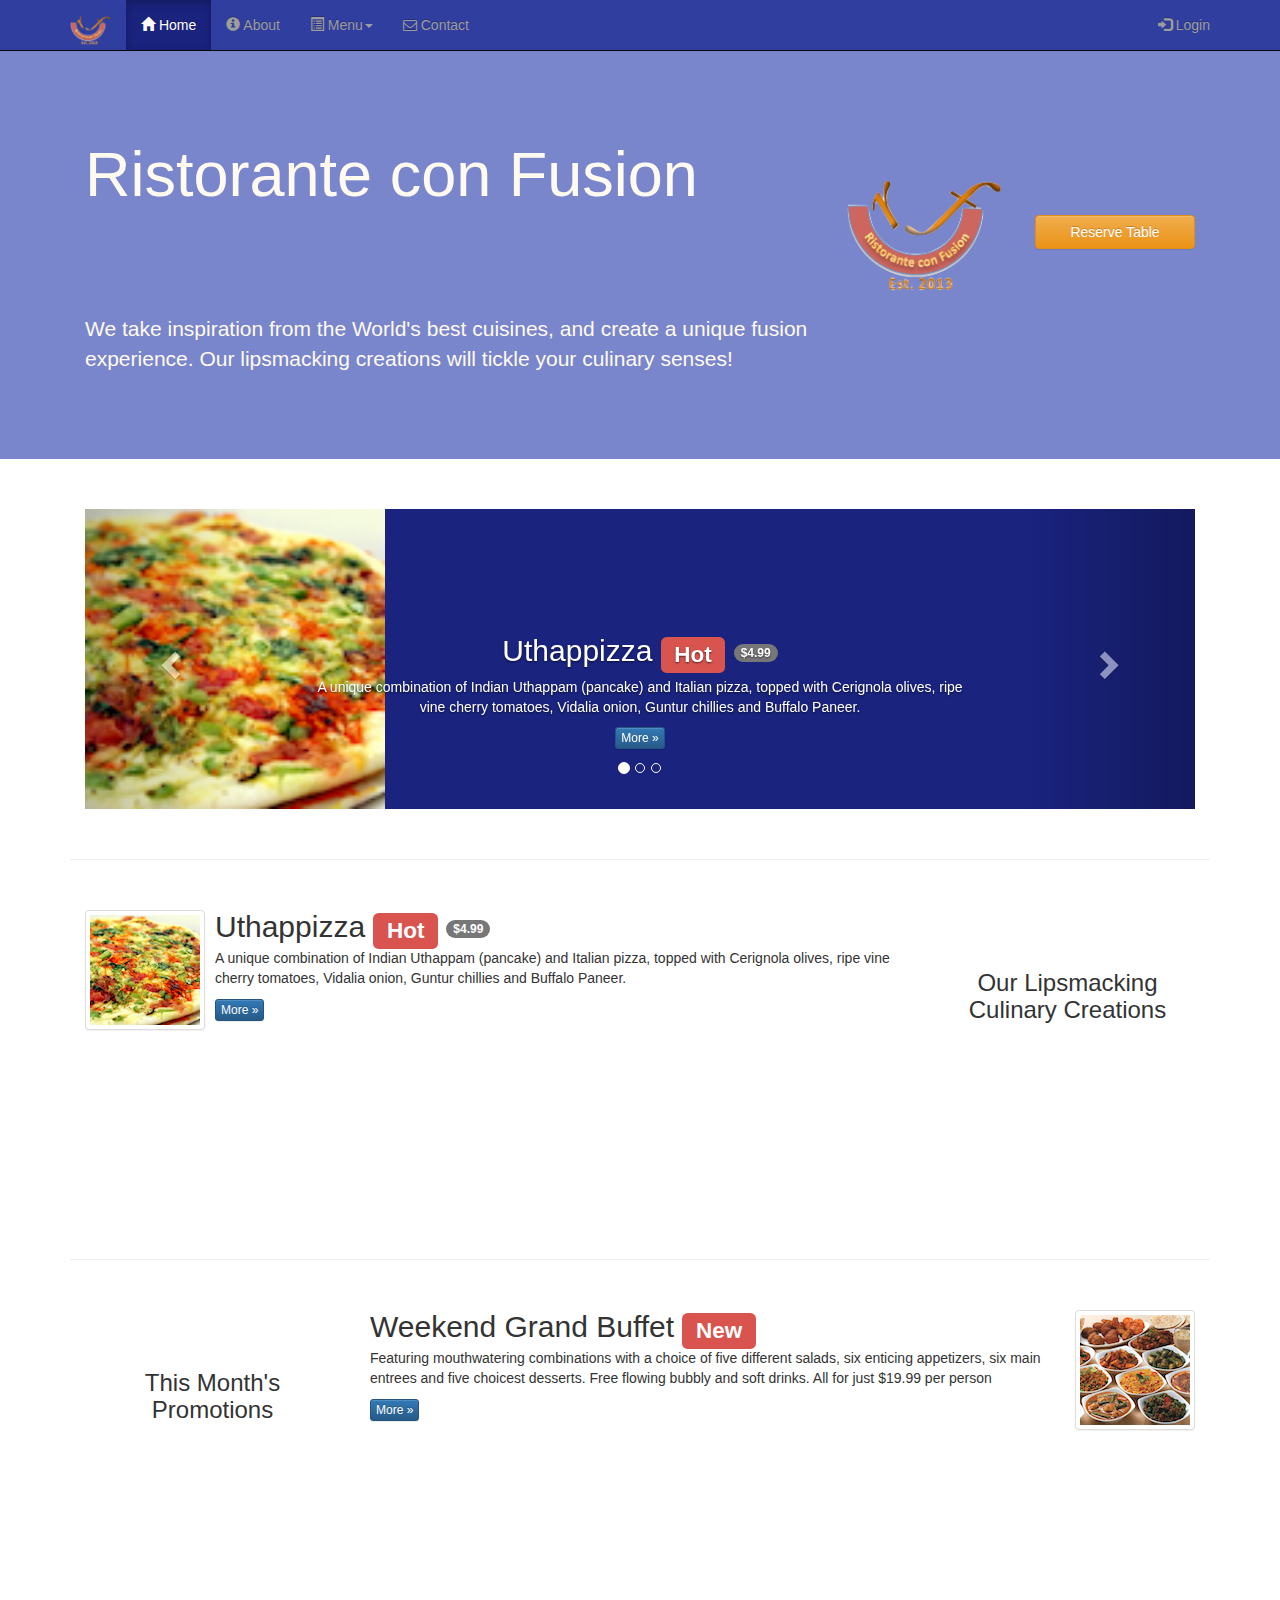
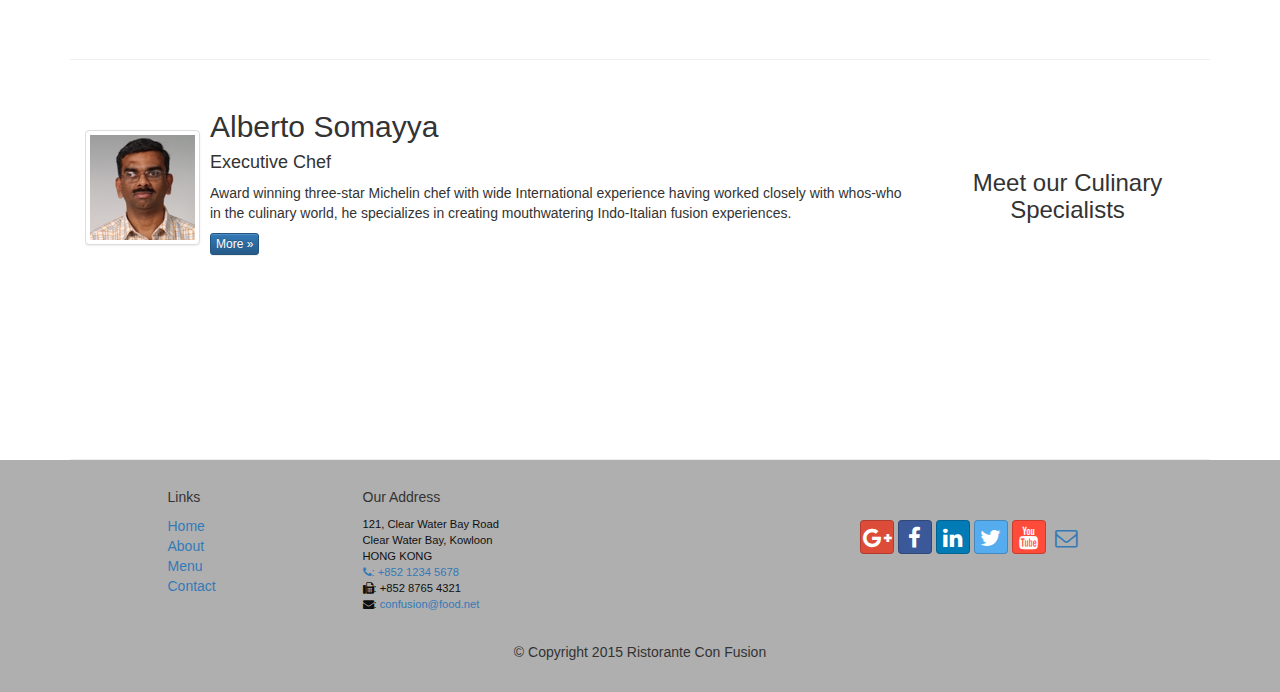
<file: index.html>
<!DOCTYPE html>
<html lang="en">
<head>
    <meta charset="utf-8">
    <meta http-equiv="X-UA-Compatible" content="IE=edge">
    <meta name="viewport" content="width=device-width, initial-scale=1">
    <!-- The above 3 meta tags come first / Content view-->
    
    <title>Ristorante Con Fusion</title>
    
    <!-- Bootstrap -->
    <link href="css/bootstrap.min.css" rel="stylesheet">
    <link href="css/bootstrap-theme.min.css" rel="stylesheet">
    <link href="css/font-awesome.min.css" rel="stylesheet">
    <link href="css/bootstrap-social.css" rel="stylesheet">
    <link href="css/mystyles.css" rel="stylesheet">
</head>

<body>
    <nav class="navbar navbar-inverse navbar-fixed-top" role="navigation">
        <div class="container">
            <div class="navbar-header">
                <button type="button" class="navbar-toggle collapsed" data-toggle="collapse" data-target="#navbar" aria-expanded="false" aria-controls="navbar">
                    <span class="sr-only">Toggle navigation</span>
                    <span class="icon-bar"></span>
                    <span class="icon-bar"></span>
                    <span class="icon-bar"></span>
                </button>
                <a class="navbar-brand" href="#"><img src="img/logo.png" height=30 width=41></a>
            </div>
            <div id="navbar" class="navbar-collapse collapse">
                <ul class="nav navbar-nav">
                    <li class="active"><a href="index.html">
                        <span class="glyphicon glyphicon-home" aria-hidden="true"></span> Home</a></li>
                    <li><a href="aboutus.html">
                        <span class="glyphicon glyphicon-info-sign" aria-hidden="true"></span> About</a></li>
                    <li class="dropdown">
                        <a href="#" class="dropdown-toggle" data-toggle="dropdown" role="button" aria-haspopup="true" aria-expanded="false"><span class="glyphicon glyphicon-list-alt" aria-hidden="true"></span> Menu<span class="caret"></span></a>
                        <ul class="dropdown-menu">
                            <li><a href="#">Appetizers</a></li>
                            <li><a href="#">Main Courses</a></li>
                            <li><a href="#">Desserts</a></li>
                            <li><a href="#">Drinks</a></li>
                            <li role="separator" class="divider"></li>
                            <li class="dropdown-header">Specials</li>
                            <li><a href="#">Lunch Buffet</a></li>
                            <li><a href="#">Weekend Brunch</a></li>
                        </ul>
                    </li>
                    <li><a href="contactus.html"><i class="fa fa-envelope-o"></i> Contact</a></li>
                </ul>
                <ul class="nav navbar-nav navbar-right">
                    <li><a data-toggle="modal" data-target="#loginModal">
                    <span class="glyphicon glyphicon-log-in"></span> Login</a>
                    </li>
                </ul>
            </div>
        </div>
    </nav>
    
    <div id="loginModal" class="modal fade" role="dialog">
        <div class="modal-dialog">
        <!-- Modal content-->
            <div class="modal-content">
                <div class="modal-header">
                    <button type="button" class="close" data-dismiss="modal">&times;</button>
                    <h4 class="modal-title">Login </h4>
                </div>
                <div class="modal-body">
                    <form class="form-inline">
                        <div class="form-group">
                            <label class="sr-only" for="email">Email address</label>
                            <input type="email" class="form-control input-sm" id="email" placeholder="Email">
                        </div>
                        <div class="form-group">
                            <label class="sr-only" for="password">Password</label>
                            <input type="password" class="form-control input-sm" id="password" placeholder="Password">
                        </div>
                        <div class="checkbox">
                            <label>
                                <input type="checkbox">Remember me
                            </label>
                        </div>
                        <button type="submit" class="btn btn-info btn-sm">Sign in</button>
                        <button type="button" class="btn btn-default btn-sm" data-dismiss="modal">Cancel</button>
                    </form>
                </div>
            </div>
        </div>
    </div>

    <div id="reserveModal" class="modal fade" tabindex="-1" role="dialog">
        <div class="modal-dialog" role="document">
            <div class="modal-content">
                <div class="modal-header">
                <button type="button" class="close" data-dismiss="modal" aria-label="Close"><span aria-hidden="true">&times;</span></button>
                <h4 class="modal-title">Reserve Table</h4>
                </div>
                
                <div class="modal-body">
                    <form class="form-horizontal" role="form">
                        <div class="form-group">
                            <label for="number" class="col-sm-2 control-label">Number of Guests</label>
                            <div class="col-sm-10">
                                <label class="radio-inline">
                                  <input type="radio" name="inlineRadioOptions" id="inlineRadio1" value="option1"> 1</label>
                                <label class="radio-inline">
                                  <input type="radio" name="inlineRadioOptions" id="inlineRadio2" value="option2"> 2</label>
                                <label class="radio-inline">
                                  <input type="radio" name="inlineRadioOptions" id="inlineRadio3" value="option3"> 3</label>
                                <label class="radio-inline">
                                  <input type="radio" name="inlineRadioOptions" id="inlineRadio3" value="option3"> 4</label>
                                <label class="radio-inline">
                                  <input type="radio" name="inlineRadioOptions" id="inlineRadio3" value="option3"> 5</label>
                                <label class="radio-inline">
                                  <input type="radio" name="inlineRadioOptions" id="inlineRadio3" value="option3"> 6</label>         
                            </div>
                        </div>

                        <div class="form-group">
                            <label for="section" class="col-sm-2 control-label">Section</label>
                            <div class="btn-group col-sm-10" data-toggle="buttons">
                              <label class="btn btn-success active">
                                <input type="radio" name="options" id="option1" autocomplete="off" checked> Non-Smoking
                              </label>
                              <label class="btn btn-danger">
                                <input type="radio" name="options" id="option2" autocomplete="off"> Smoking 
                              </label>
                            </div>
                        </div>

                        <div class="form-group">
                            <label for="datetime" class="col-sm-2 control-label">Date and Time</label>
                            <div class="col-sm-4">
                                <label class="input-group date" data-provide="datepicker">
                                    <input type="text" class="form-control" placeholder="Date">
                                    <i class="glyphicon glyphicon-calendar form-control-feedback"></i>
                                </label>
                            </div>
                            <div class="col-sm-4">
                                <label class="input-group time" data-provide="timepicker">
                                    <input type="text" class="form-control" placeholder="Time">
                                    <i class="glyphicon glyphicon-time form-control-feedback"></i>
                                </label>
                            </div>
                        </div>
                        <div class="col-sm-2"></div>
                        <button type="submit" class="btn btn-primary ">Reserve</button>
                        <button type="button" class="btn btn-default " data-dismiss="modal">Cancel</button>    
                    </form>
                    <br>
                    <div class="form-group">
                        <div class="alert alert-warning alert-dismissible" role="alert">
                            <button type="button" class="close" data-dismiss="alert aria-label="Close"><span aria-hidden="true">&times;</span></button>
                            <strong>Warning:</strong> Please <b><a href="#phone">call</a></b> us to reserve for more than six guests. 
                        </div>
                    </div>
                </div>
            </div><!-- /.modal-content -->
        </div><!-- /.modal-dialog -->
    </div><!-- /.modal -->

    <header class="jumbotron">

        <!-- Main component for a primary marketing message or call to action -->
        <div class="container">
            <div class="row row-header">
                <div class="col-xs-12 col-sm-8">
                    <h1>Ristorante con Fusion</h1>
                    <p style="padding:40px;"></p>
                    <p>We take inspiration from the World's best cuisines, and create a unique fusion experience. Our lipsmacking creations will tickle your culinary senses!</p>
                </div>
                <div class="col-xs-12 col-sm-2">
                    <p style="padding:20px;"></p>
                    <img src="img/logo.png" class="img-responsive">
                </div>
                <div class="col-xs-12 col-sm-2">
                    <p style="padding:40px;"></p>
<!-- trigger for reserve modal -->
                    <a data-toggle="modal" data-target="#reserveModal" class="btn btn-warning btn-block">Reserve Table</a>
                </div>
            </div>
        </div>
    </header>

    <div class="container">
        
        <div class="row row-content">
            <div class="col-xs-12">
                <div id="mycarousel" class="carousel slide" data-ride="carousel">
                    <!-- Indicators -->
                    <ol class="carousel-indicators">
                        <li data-target="#mycarousel" data-slide-to="0" class="active"></li>
                        <li data-target="#mycarousel" data-slide-to="1"></li>
                        <li data-target="#mycarousel" data-slide-to="2"></li>
                    </ol>


                    <!-- Wrapper for slides -->
                    <div class="carousel-inner" role="listbox">
                        <div class="item active">
                            <img class="img-responsive"
                             src="img/uthappizza.png" alt="Uthappizza">
                            <div class="carousel-caption">
                                <h2>Uthappizza  <span class="label label-danger">Hot</span> <span class="badge">$4.99</span></h2>
                                <p>A unique combination of Indian Uthappam (pancake) and Italian pizza, topped with Cerignola olives, ripe vine cherry tomatoes, Vidalia onion, Guntur chillies and Buffalo Paneer.</p>
                                <p><a class="btn btn-primary btn-xs" href="#">More &raquo;</a></p>
                            </div>
                        </div>

                        <div class="item">
                            <img class="img-responsive" 
                            src="img/buffet.png" alt="Weekend Grand Buffet">
                            <div class="carousel-caption">
                                <h2>Weekend Grand Buffet <span class="label label-danger label-xs">New</span></h2>
                                <p>Featuring mouthwatering combinations with a choice of five different salads, six enticing appetizers, six main entrees and five choicest desserts. Free flowing bubbly and soft drinks. All for just $19.99 per person </p>
                                <p><a class="btn btn-primary btn-xs" href="#">More &raquo;</a></p>
                            </div>
                        </div>
                        <div class="item">
                            <img class="img-responsive" 
                            src="img/alberto.png" alt="Alberto Somayya">
                            <div class="carousel-caption">
                                <h2">Alberto Somayya</h2>
                                <h4>Executive Chef</h4>
                                <p>Award winning three-star Michelin chef with wide International experience having worked closely with whos-who in the culinary world, he specializes in creating mouthwatering Indo-Italian fusion experiences.</p>
                                <p><a class="btn btn-primary btn-xs" href="#">More &raquo;</a></p>
                            </div>
                        </div>
                    </div>
                    <!-- Controls -->
                    <a class="left carousel-control" href="#mycarousel" role="button" data-slide="prev">
                        <span class="glyphicon glyphicon-chevron-left" aria-hidden="true"></span>
                        <span class="sr-only">Previous</span>
                    </a>
                    <a class="right carousel-control" href="#mycarousel" role="button" data-slide="next">
                        <span class="glyphicon glyphicon-chevron-right" aria-hidden="true"></span>
                        <span class="sr-only">Next</span>
                    </a>
                </div>
            </div>
        </div>
     
        <div class="row row-content">
            <div class="col-xs-12 col-sm-3 col-sm-push-9">
                <p style="padding:20px;"></p>
                <h3 align=center>Our Lipsmacking Culinary Creations</h3>
            </div>
            <div class="col-xs-12 col-sm-9 col-sm-pull-3">
                <div class="media">
                    <div class="media-left media-middle">
                        <a href="#">
                        <img class="media-object img-thumbnail"
                         src="img/uthappizza.png" alt="Uthappizza">
                        </a>
                    </div>
                    <div class="media-body">
                        <h2 class="media-heading">Uthappizza <span class="label label-danger">Hot</span> <span class="badge">$4.99</span></h2>
                        <p>A unique combination of Indian Uthappam (pancake) and
                          Italian pizza, topped with Cerignola olives, ripe vine
                          cherry tomatoes, Vidalia onion, Guntur chillies and
                          Buffalo Paneer.</p>
                        <p><a class="btn btn-primary btn-xs" href="#">More &raquo;</a></p>
                    </div>
                </div>
            </div>
        </div>
        <div class="row row-content">
            <div class="col-xs-12 col-sm-3">
                <p style="padding:20px;"></p>
                <h3 align=center>This Month's Promotions</h3>
            </div>
            <div class="col-xs-12 col-sm-9">
                <div class="media">
                    <div class="media-body">
                        <h2 class="media-heading">Weekend Grand Buffet <span class="label label-danger">New</span></h2>
                        <p>Featuring mouthwatering combinations with a choice of five different salads, six enticing appetizers, six main entrees and five choicest desserts. Free flowing bubbly and soft drinks. All for just $19.99 per person </p>
                        <p><a class="btn btn-primary btn-xs" href="#">More &raquo;</a></p>
                    </div>
                    <div class="media-right media-middle">
                        <a href="#">
                        <img class="media-object img-thumbnail"
                         src="img/buffet.png" alt="Weekend Grand Buffet">
                        </a>
                    </div>
                </div>
            </div>
        </div>

        <div class="row row-content">
            <div class="col-xs-12 col-sm-3 col-sm-push-9">
                <p style="padding:20px;"></p>
                <h3 align=center>Meet our Culinary Specialists</h3>
            </div>
            <div class="col-xs-12 col-sm-9 col-sm-pull-3">
                <div class="media">
                    <div class="media-left media-middle">
                        <a href="#">
                        <img class="media-object img-thumbnail"
                         src="img/alberto.png" alt="Alberto Somayya">
                        </a>
                    </div>
                    <div class="media-body">
                        <h2 class="media-heading">Alberto Somayya</h2>
                        <h4>Executive Chef</h4>
                        <p>Award winning three-star Michelin chef with wide
                         International experience having worked closely with
                         whos-who in the culinary world, he specializes in
                          creating mouthwatering Indo-Italian fusion experiences.
                         </p>
                        <p><a class="btn btn-primary btn-xs" href="#">More &raquo;</a></p>
                    </div>
                </div>
            </div>
        </div>
    </div>

    <footer class="row-footer">
        <div class="container">
            <div class="row">             
                <div class="col-xs-5 col-xs-offset-1 col-sm-2 col-sm-offset-1">
                    <h5>Links</h5>
                    <ul class="list-unstyled">
                        <li><a href="#">Home</a></li>
                        <li><a href="#">About</a></li>
                        <li><a href="#">Menu</a></li>
                        <li><a href="#">Contact</a></li>
                    </ul>
                </div>
                <div class="col-xs-6 col-sm-5">
                    <h5>Our Address</h5>
                    <address>
	                121, Clear Water Bay Road<br>
                    Clear Water Bay, Kowloon<br>
	                HONG KONG<br>
                    <a name="phone">
	                <i class="fa fa-phone"></i>: +852 1234 5678<br>
                    </a>
                    <i class="fa fa-fax"></i>: +852 8765 4321<br>
                    <i class="fa fa-envelope"></i>: 
                        <a href="mailto:confusion@food.net">confusion@food.net</a>
		           </address>
                </div>
                <div class="col-xs-12 col-sm-4">
                    <div class="nav navbar-nav" style="padding: 40px 10px;">
                        
                        <a class="btn btn-social-icon btn-google-plus" href="http://google.com/+"><i class="fa fa-google-plus"></i></a>

                        <a class="btn btn-social-icon btn-facebook" href="http://www.facebook.com/profile.php?id="><i class="fa fa-facebook"></i></a>

                        <a class="btn btn-social-icon btn-linkedin" href="http://www.linkedin.com/in/"><i class="fa fa-linkedin"></i></a>

                        <a class="btn btn-social-icon btn-twitter" href="http://twitter.com/"><i class="fa fa-twitter"></i></a>

                        <a class="btn btn-social-icon btn-youtube" href="http://youtube.com/"><i class="fa fa-youtube"></i></a>

                        <a class="btn btn-social-icon" href="mailto:"><i class="fa fa-envelope-o"></i></a>
                    </div>
                </div>
                <div class="col-xs-12">
                    <p style="padding:10px;"></p>
                    <p align=center>© Copyright 2015 Ristorante Con Fusion</p>
                </div>
            </div>
        </div>
    </footer>
    <!-- jQuery -->
    <script src="https://ajax.googleapis.com/ajax/libs/jquery/1.11.3/jquery.min.js"></script>
    <!-- Include all compiled plugins -->
    <script src="js/bootstrap.min.js"></script>
    <!-- <script>
        $(document).ready(function(){
        $('[data-toggle="tooltip"]').tooltip();
        });
    </script> -->
</body>

</html>
</file>
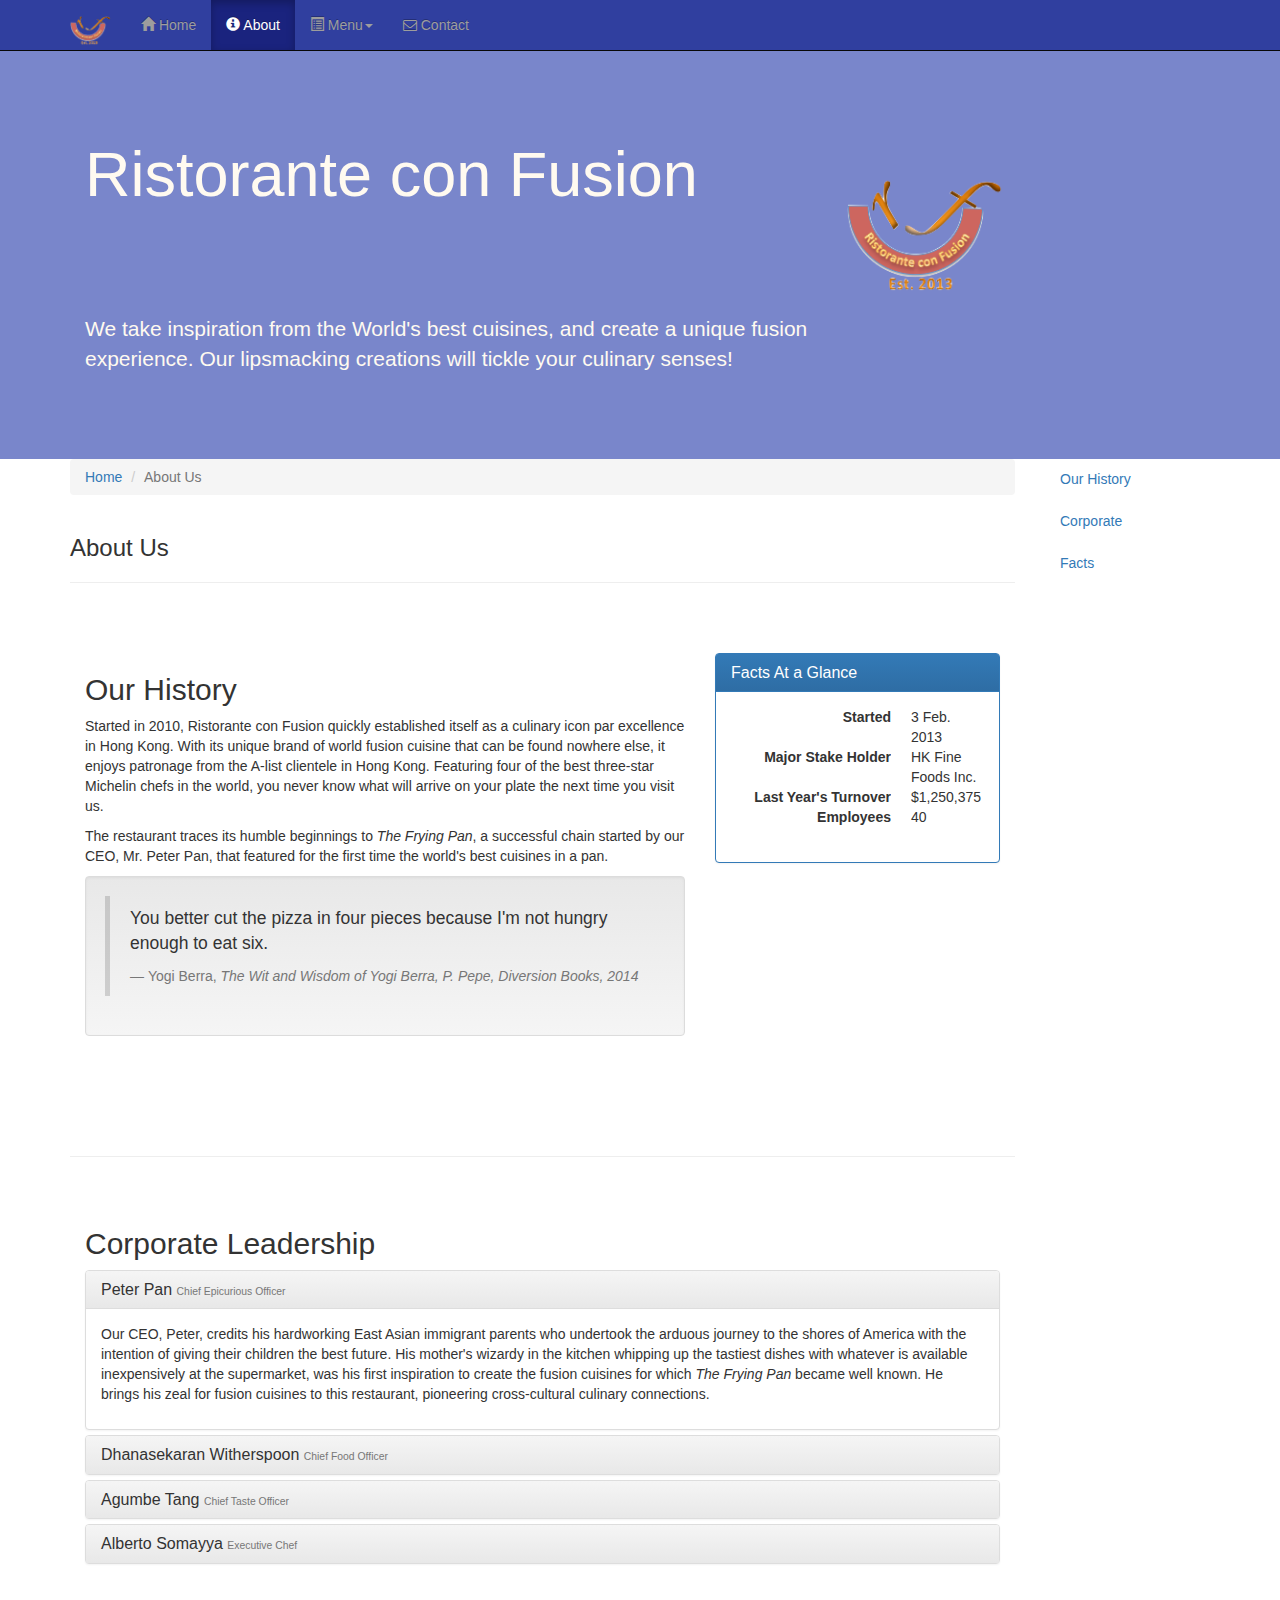
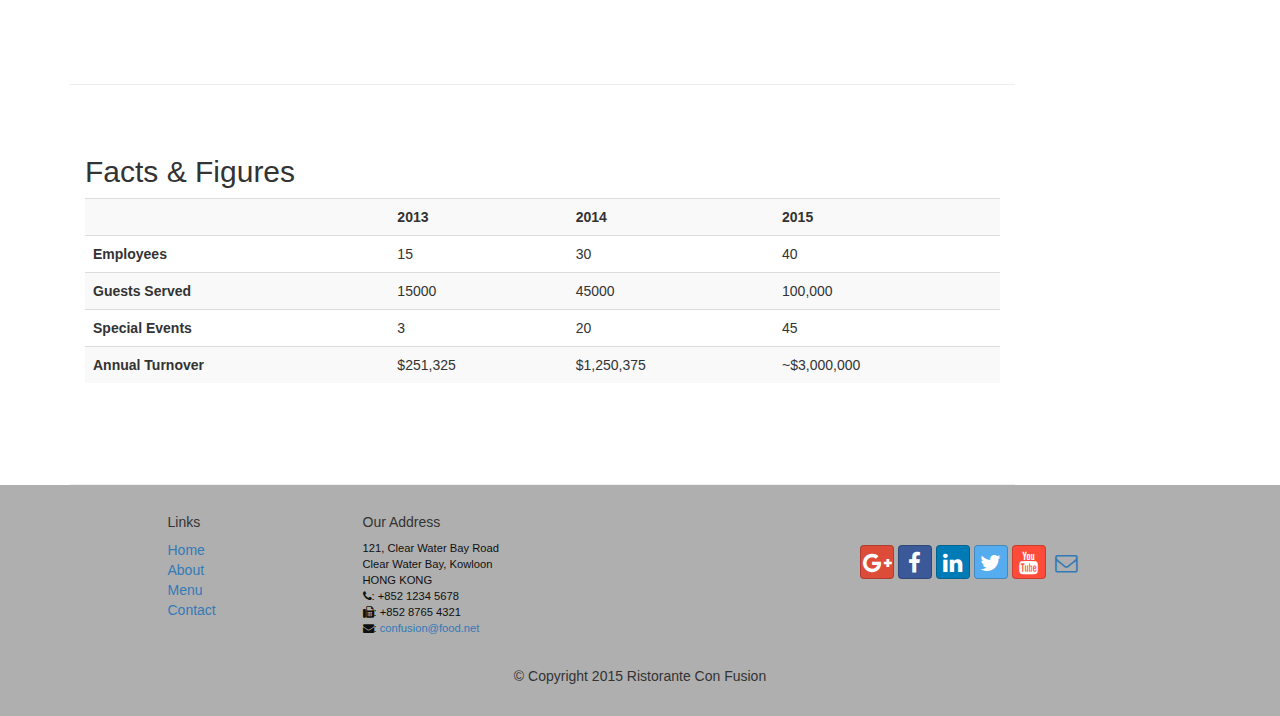
<file: aboutus.html>
<!DOCTYPE html>
<html lang="en">

<head>
    <meta charset="utf-8">
    <meta http-equiv="X-UA-Compatible" content="IE=edge">
    <meta name="viewport" content="width=device-width, initial-scale=1">
    <!-- The above 3 meta tags *must* come first in the head; any other head 
         content must come *after* these tags -->
    <title>Ristorante Con Fusion: About Us</title>

        <!-- Bootstrap -->
    <link href="css/bootstrap.min.css" rel="stylesheet">
    <link href="css/bootstrap-theme.min.css" rel="stylesheet">
    <link href="css/font-awesome.min.css" rel="stylesheet">
    <link href="css/bootstrap-social.css" rel="stylesheet">
    <link href="css/mystyles.css" rel="stylesheet">

    <!-- HTML5 shim and Respond.js for IE8 support of HTML5 elements and media queries -->
    <!-- WARNING: Respond.js doesn't work if you view the page via file:// -->
    <!--[if lt IE 9]>
      <script src="https://oss.maxcdn.com/html5shiv/3.7.2/html5shiv.min.js"></script>
      <script src="https://oss.maxcdn.com/respond/1.4.2/respond.min.js"></script>
    <![endif]-->
</head>

<body data-spy="scroll" data-target="#myScrollspy" data-offset="200">
    <nav class="navbar navbar-inverse navbar-fixed-top" role="navigation">
        <div class="container">
            <div class="navbar-header">
                <button type="button" class="navbar-toggle collapsed" data-toggle="collapse" data-target="#navbar" aria-expanded="false" aria-controls="navbar">
                    <span class="sr-only">Toggle navigation</span>
                    <span class="icon-bar"></span>
                    <span class="icon-bar"></span>
                    <span class="icon-bar"></span>
                </button>
                <a class="navbar-brand" href="#"><img src="img/logo.png" height=30 width=41></a>
            </div>
            <div id="navbar" class="navbar-collapse collapse">
                <ul class="nav navbar-nav">
                    <li><a href="index.html">
                        <span class="glyphicon glyphicon-home" aria-hidden="true"></span> Home</a></li>
                    <li class="active"><a href="aboutus.html">
                        <span class="glyphicon glyphicon-info-sign" aria-hidden="true"></span> About</a></li>
                    <li class="dropdown">
                        <a href="#" class="dropdown-toggle" data-toggle="dropdown" role="button" aria-haspopup="true" aria-expanded="false"><span class="glyphicon glyphicon-list-alt" aria-hidden="true"></span> Menu<span class="caret"></span></a>
                        <ul class="dropdown-menu">
                            <li><a href="#">Appetizers</a></li>
                            <li><a href="#">Main Courses</a></li>
                            <li><a href="#">Desserts</a></li>
                            <li><a href="#">Drinks</a></li>
                            <li role="separator" class="divider"></li>
                            <li class="dropdown-header">Specials</li>
                            <li><a href="#">Lunch Buffet</a></li>
                            <li><a href="#">Weekend Brunch</a></li>
                        </ul>
                    </li>
                    <li><a href="contactus.html"><i class="fa fa-envelope-o"></i> Contact</a></li>
                </ul>
            </div>
        </div>
    </nav>
    <header class="jumbotron">

        <!-- Main component for a primary marketing message or call to action -->

        <div class="container">
            <div class="row row-header">
                <div class="col-xs-12 col-sm-8">
                    <h1>Ristorante con Fusion</h1>
                    <p style="padding:40px;"></p>
                    <p>We take inspiration from the World's best cuisines, and create a unique fusion experience. Our lipsmacking creations will tickle your culinary senses!</p>
                </div>
                <div class="col-xs-12 col-sm-2">
                    <p style="padding:20px;"></p>
                    <img src="img/logo.png" class="img-responsive">
                </div>
            </div>
        </div>
    </header>
    
    <div class="container">
      <div class="row">
      <div class="col-xs-12 col-sm-10">  
        <div class="row">
            <div class="col-xs-12">
                <ul class="breadcrumb">
                    <li><a href="index.html">Home</a></li>
                    <li class="active">About Us</li>
                </ul>
            </div>
            <div class="col-xs-12">
               <h3>About Us</h3>
               <hr>
            </div>
        </div>
        
        <div id="history" class="row row-content">
            <div class="col-xs-12 col-sm-6 col-lg-8">
                <h2>Our History</h2>
                <p>Started in 2010, Ristorante con Fusion quickly established itself as a culinary icon par excellence in Hong Kong. With its unique brand of world fusion cuisine that can be found nowhere else, it enjoys patronage from the A-list clientele in Hong Kong.  Featuring four of the best three-star Michelin chefs in the world, you never know what will arrive on your plate the next time you visit us.</p>
                <p>The restaurant traces its humble beginnings to <em>The Frying Pan</em>, a successful chain started by our CEO, Mr. Peter Pan, that featured for the first time the world's best cuisines in a pan.</p>
                <div class="well">
                    <blockquote>
                        <p>You better cut the pizza in four pieces because
                            I'm not hungry enough to eat six.</p>
                        <footer>Yogi Berra,
                          <cite>The Wit and Wisdom of Yogi Berra,
                            P. Pepe, Diversion Books, 2014</cite>
                        </footer>
                    </blockquote>
                </div>
            </div>
            <div class="col-xs-12 col-sm-6 col-lg-4">
                <div class="panel panel-primary">
                    <div class="panel-heading">
                        <h3 class="panel-title">Facts At a Glance</h3>
                    </div>
                    <div class="panel-body">
                        <dl class="dl-horizontal">
                            <dt>Started</dt>
                            <dd>3 Feb. 2013</dd>
                            <dt>Major Stake Holder</dt>
                            <dd>HK Fine Foods Inc.</dd>
                            <dt>Last Year's Turnover</dt>
                            <dd>$1,250,375</dd>
                            <dt>Employees</dt>
                            <dd>40</dd>
                       </dl>
                    </div>
                </div>
            </div>
            <div class="col-xs-12">
                <p style="padding:20px;"></p>
            </div>
        </div>

        <div id="corporate" class="row row-content">
            <div class="col-xs-12">
                <h2>Corporate Leadership</h2>
                <div class="panel-group" id="accordion" role="tablist" aria-multiselectable="true">
                    <div class="panel panel-default">
                        <div class="panel-heading" role="tab" id="headingPeter">
                            <h3 class="panel-title">
                                <a role="button" data-toggle="collapse"
                                     data-parent="#accordion" href="#peter"
                                     aria-expanded="true" aria-controls="peter">
                                    Peter Pan <small>Chief Epicurious Officer</small></a>
                            </h3>
                        </div>
                        <div role="tabpanel" class="panel-collapse collapse in"
                             id="peter"    aria-labelledby="headingPeter">
                            <div class="panel-body">
                                <p>Our CEO, Peter, credits his hardworking East Asian immigrant parents who undertook the arduous journey to the shores of America with the intention of giving their children the best future. His mother's wizardy in the kitchen whipping up the tastiest dishes with whatever is available inexpensively at the supermarket, was his first inspiration to create the fusion cuisines for which <em>The Frying Pan</em> became well known. He brings his zeal for fusion cuisines to this restaurant, pioneering cross-cultural culinary connections.</p>
                            </div>
                        </div>
                    </div>

                    <div class="panel panel-default">
                        <div class="panel-heading" role="tab" id="headingDanny">
                            <h3 class="panel-title">
                                <a class="collapsed" role="button" data-toggle="collapse"
                                     data-parent="#accordion" href="#danny"
                                     aria-expanded="false" aria-controls="danny">
                                    Dhanasekaran Witherspoon <small>Chief Food Officer</small></a>
                            </h3>
                        </div>
                        <div role="tabpanel" class="panel-collapse collapse"
                             id="danny"    aria-labelledby="headingDanny">
                            <div class="panel-body">
                                <p>Our CFO, Danny, as he is affectionately referred to by his colleagues, comes from a long established family tradition in farming and produce. His experiences growing up on a farm in the Australian outback gave him great appreciation for varieties of food sources. As he puts it in his own words, <em>Everything that runs, wins, and everything that stays, pays!</em></p>
                            </div>
                        </div>
                    </div>

                    <div class="panel panel-default">
                        <div class="panel-heading" role="tab" id="headingAgumbe">
                            <h3 class="panel-title">
                                <a class="collapsed" role="button" data-toggle="collapse"
                                     data-parent="#accordion" href="#agumbe"
                                     aria-expanded="false" aria-controls="agumbe">
                                    Agumbe Tang <small>Chief Taste Officer</small></a>
                            </h3>
                        </div>
                        <div role="tabpanel" class="panel-collapse collapse"
                             id="agumbe"    aria-labelledby="headingAgumbe">
                            <div class="panel-body">
                                <p>Blessed with the most discerning gustatory sense, Agumbe, our CFO, personally ensures that every dish that we serve meets his exacting tastes. Our chefs dread the tongue lashing that ensues if their dish does not meet his exacting standards. He lives by his motto, <em>You click only if you survive my lick.</em></p>
                            </div>
                        </div>
                    </div>
                    
                    <div class="panel panel-default">
                        <div class="panel-heading" role="tab" id="headingAlberto">
                            <h3 class="panel-title">
                                <a class="collapsed" role="button" data-toggle="collapse"
                                     data-parent="#accordion" href="#alberto"
                                     aria-expanded="false" aria-controls="alberto">
                                    Alberto Somayya <small>Executive Chef</small></a>
                            </h3>
                        </div>
                        <div role="tabpanel" class="panel-collapse collapse"
                             id="alberto"    aria-labelledby="headingAlberto">
                            <div class="panel-body">
                                <p>Award winning three-star Michelin chef with wide International experience having worked closely with whos-who in the culinary world, he specializes in creating mouthwatering Indo-Italian fusion experiences. He says, <em>Put together the cuisines from the two craziest cultures, and you get a winning hit! Amma Mia!</em></p>
                            </div>
                        </div>
                    </div>
                </div>

                <div>
                    <p style="padding:20px;"></p>
                </div>
            </div>
        </div>

        <div id="facts" class="row row-content">
            <div class="col-xs-12">
                <h2>Facts &amp; Figures</h2>
                <div class="table-responsive">
                <table class="table table-striped">
                    <tr>
                        <td>&nbsp;</td>
                        <th>2013</th>
                        <th>2014</th>
                        <th>2015</th>
                    </tr>
                    <tr>
                        <th>Employees</th>
                        <td>15</td>
                        <td>30</td>
                        <td>40</td>
                    </tr>
                    <tr>
                        <th>Guests Served</th>
                        <td>15000</td>
                        <td>45000</td>
                        <td>100,000</td>
                    </tr>
                    <tr>
                        <th>Special Events</th>
                        <td>3</td>
                        <td>20</td>
                        <td>45</td>
                    </tr>
                    <tr>
                        <th>Annual Turnover</th>
                        <td>$251,325</td>
                        <td>$1,250,375</td>
                        <td>~$3,000,000</td>
                    </tr>
                </table>
                </div>
            </div>
        </div>
      </div>
      <nav class="hidden-xs col-sm-2" id="myScrollspy">
            <ul class="nav nav-pills nav-stacked" data-spy="affix" data-offset-top="400">
                <li><a href="#history">Our History</a></li>
                <li><a href="#corporate">Corporate</a></li>
                <li><a href="#facts">Facts</a></li>
            </ul>
        </nav>
      </div>
    </div>

    <footer class="row-footer">
        <div class="container">
            <div class="row">             
                <div class="col-xs-5 col-xs-offset-1 col-sm-2 col-sm-offset-1">
                    <h5>Links</h5>
                    <ul class="list-unstyled">
                        <li><a href="#">Home</a></li>
                        <li><a href="#">About</a></li>
                        <li><a href="#">Menu</a></li>
                        <li><a href="#">Contact</a></li>
                    </ul>
                </div>
                <div class="col-xs-6 col-sm-5">
                    <h5>Our Address</h5>
                    <address>
		              121, Clear Water Bay Road<br>
		              Clear Water Bay, Kowloon<br>
		              HONG KONG<br>
		              <i class="fa fa-phone"></i>: +852 1234 5678<br>
		              <i class="fa fa-fax"></i>: +852 8765 4321<br>
		              <i class="fa fa-envelope"></i>: 
                        <a href="mailto:confusion@food.net">confusion@food.net</a>
		           </address>
                </div>
                <div class="col-xs-12 col-sm-4">
                    <div class="nav navbar-nav" style="padding: 40px 10px;">
                        <a class="btn btn-social-icon btn-google-plus" href="http://google.com/+"><i class="fa fa-google-plus"></i></a>
                        <a class="btn btn-social-icon btn-facebook" href="http://www.facebook.com/profile.php?id="><i class="fa fa-facebook"></i></a>
                        <a class="btn btn-social-icon btn-linkedin" href="http://www.linkedin.com/in/"><i class="fa fa-linkedin"></i></a>
                        <a class="btn btn-social-icon btn-twitter" href="http://twitter.com/"><i class="fa fa-twitter"></i></a>
                        <a class="btn btn-social-icon btn-youtube" href="http://youtube.com/"><i class="fa fa-youtube"></i></a>
                        <a class="btn btn-social-icon" href="mailto:"><i class="fa fa-envelope-o"></i></a>
                    </div>
                </div>
                <div class="col-xs-12">
                    <p style="padding:10px;"></p>
                    <p align=center>© Copyright 2015 Ristorante Con Fusion</p>
                </div>
            </div>
        </div>
    </footer>
    <!-- jQuery -->
    <script src="https://ajax.googleapis.com/ajax/libs/jquery/1.11.3/jquery.min.js"></script>
    <!-- Include all compiled plugins -->
    <script src="js/bootstrap.min.js"></script>
</body>

</html>
</file>
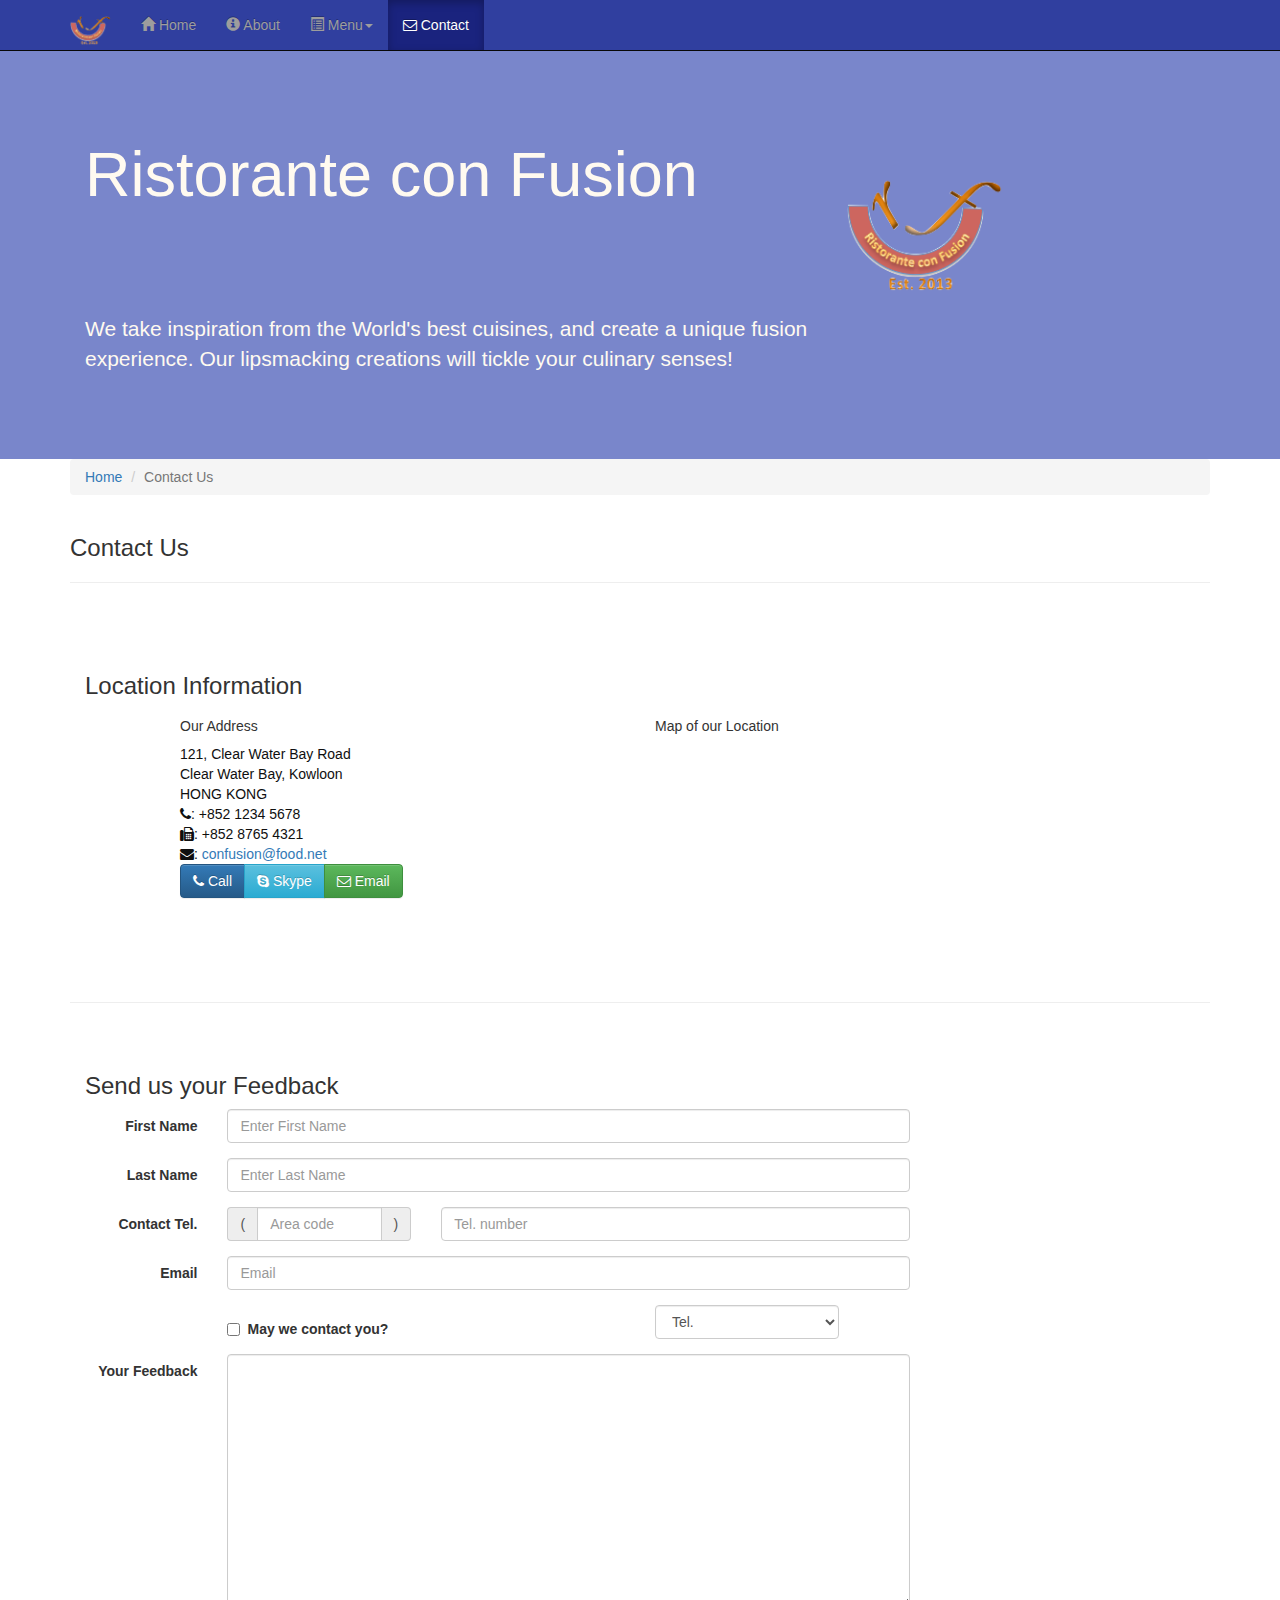
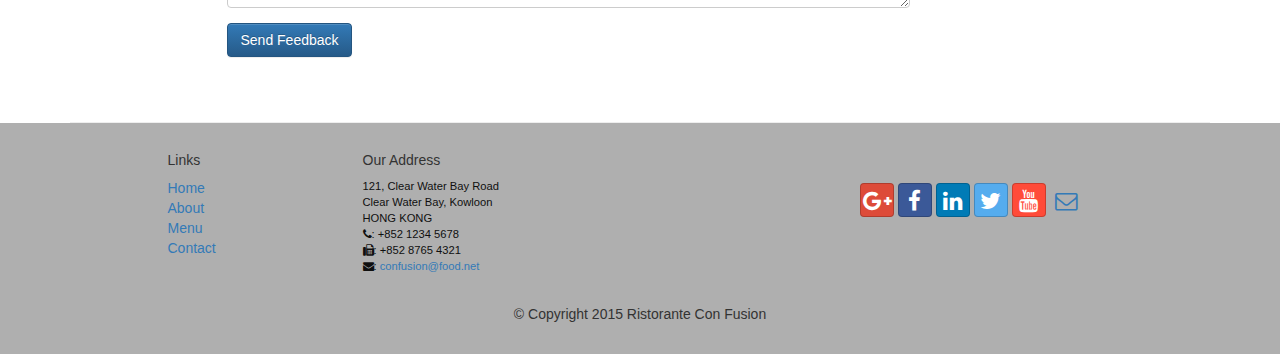
<file: contactus.html>
<!DOCTYPE html>
<html lang="en">

<head>
     <meta charset="utf-8">
    <meta http-equiv="X-UA-Compatible" content="IE=edge">
    <meta name="viewport" content="width=device-width, initial-scale=1">
    <!-- The above 3 meta tags *must* come first in the head; any other head 
         content must come *after* these tags -->
    <title>Ristorante Con Fusion: About Us</title>
        <!-- Bootstrap -->
    <link href="css/bootstrap.min.css" rel="stylesheet">
    <link href="css/bootstrap-theme.min.css" rel="stylesheet">
    <link href="css/font-awesome.min.css" rel="stylesheet">
    <link href="css/bootstrap-social.css" rel="stylesheet">
    <link href="css/mystyles.css" rel="stylesheet">

    <!-- HTML5 shim and Respond.js for IE8 support of HTML5 elements and media queries -->
    <!-- WARNING: Respond.js doesn't work if you view the page via file:// -->
    <!--[if lt IE 9]>
      <script src="https://oss.maxcdn.com/html5shiv/3.7.2/html5shiv.min.js"></script>
      <script src="https://oss.maxcdn.com/respond/1.4.2/respond.min.js"></script>
    <![endif]-->
</head>

<body>
    <nav class="navbar navbar-inverse navbar-fixed-top" role="navigation">
        <div class="container">
            <div class="navbar-header">
                <button type="button" class="navbar-toggle collapsed" data-toggle="collapse" data-target="#navbar" aria-expanded="false" aria-controls="navbar">
                    <span class="sr-only">Toggle navigation</span>
                    <span class="icon-bar"></span>
                    <span class="icon-bar"></span>
                    <span class="icon-bar"></span>
                </button>
                <a class="navbar-brand" href="#"><img src="img/logo.png" height=30 width=41></a>
            </div>
            <div id="navbar" class="navbar-collapse collapse">
                <ul class="nav navbar-nav">
                    <li><a href="index.html">
                        <span class="glyphicon glyphicon-home" aria-hidden="true"></span> Home</a></li>
                    <li><a href="aboutus.html">
                        <span class="glyphicon glyphicon-info-sign" aria-hidden="true"></span> About</a></li>
                    <li class="dropdown">
                        <a href="#" class="dropdown-toggle" data-toggle="dropdown" role="button" aria-haspopup="true" aria-expanded="false"><span class="glyphicon glyphicon-list-alt" aria-hidden="true"></span> Menu<span class="caret"></span></a>
                        <ul class="dropdown-menu">
                            <li><a href="#">Appetizers</a></li>
                            <li><a href="#">Main Courses</a></li>
                            <li><a href="#">Desserts</a></li>
                            <li><a href="#">Drinks</a></li>
                            <li role="separator" class="divider"></li>
                            <li class="dropdown-header">Specials</li>
                            <li><a href="#">Lunch Buffet</a></li>
                            <li><a href="#">Weekend Brunch</a></li>
                        </ul>
                    </li>
                    <li class="active"><a href="contactus.html"><i class="fa fa-envelope-o"></i> Contact</a></li>
                </ul>
            </div>
        </div>
    </nav>  
    <header class="jumbotron">

        <!-- Main component for a primary marketing message or call to action -->

        <div class="container">
            <div class="row row-header">
                <div class="col-xs-12 col-sm-8">
                    <h1>Ristorante con Fusion</h1>
                    <p style="padding:40px;"></p>
                    <p>We take inspiration from the World's best cuisines, and create a unique fusion experience. Our lipsmacking creations will tickle your culinary senses!</p>
                </div>
                <div class="col-xs-12 col-sm-2">
                    <p style="padding:20px;"></p>
                    <img src="img/logo.png" class="img-responsive">
                </div>
            </div>
        </div>
    </header>

    <div class="container">
        <div class="row">
            <div class="col-xs-12">
               <ul class="breadcrumb">
                   <li><a href="index.html">Home</a></li>
                   <li class="active">Contact Us</li>
               </ul>
            </div>
            <div class="col-xs-12">
               <h3>Contact Us</h3>
               <hr>
            </div>
        </div>
        
        <div class="row row-content">
           <div class="col-xs-12">
              <h3>Location Information</h3> 
           </div>
            <div class="col-xs-12 col-sm-4 col-sm-offset-1">
                   <h5>Our Address</h5>
                    <address style="font-size: 100%">
		              121, Clear Water Bay Road<br>
		              Clear Water Bay, Kowloon<br>
		              HONG KONG<br>
		              <i class="fa fa-phone"></i>: +852 1234 5678<br>
		              <i class="fa fa-fax"></i>: +852 8765 4321<br>
		              <i class="fa fa-envelope"></i>: 
                        <a href="mailto:confusion@food.net">confusion@food.net</a>
		           </address>
            </div>
            <div class="col-xs-12 col-sm-6 col-sm-offset-1">
                <h5>Map of our Location</h5>
            </div>
            <div class="col-xs-12 col-sm-11 col-sm-offset-1">
                <div class="btn-group" role="group" aria-label="...">
                    <a type="button" class="btn btn-primary" href="tel:+85212345678"><i class="fa fa-phone"></i> Call</a>
                    <a type="button" class="btn btn-info"><i class="fa fa-skype"></i> Skype</a>
                    <a type="button" class="btn btn-success" href="mailto:confusion@food.net"><i class="fa fa-envelope-o"></i> Email</a>
                </div>
            </div>
        </div>

        <div class="row row-content">
           <div class="col-xs-12">
              <h3>Send us your Feedback</h3> 
           </div>
            <div class="col-xs-12 col-sm-9">
                <form class="form-horizontal" role="form">
                    <div class="form-group">
                        <label for="firstname" class="col-sm-2 control-label">First Name</label>                        <div class="col-sm-10">
                        <input type="text" class="form-control" id="firstname" name="firstname" placeholder="Enter First Name">
                        </div>
                    </div>
                    <div class="form-group">
                        <label for="lastname" class="col-sm-2 control-label">Last Name</label>
                        <div class="col-sm-10">
                            <input type="text" class="form-control" id="lastname" name="lastname" placeholder="Enter Last Name">
                        </div>
                    </div>
                    <div class="form-group">
                        <label for="telnum" class="col-xs-12 col-sm-2 control-label">Contact Tel.</label>
                        <div class="col-xs-5 col-sm-4 col-md-3">
                            <div class="input-group">
                                <div class="input-group-addon">(</div>
                                    <input type="tel" class="form-control" id="areacode" name="areacode" placeholder="Area code">
                                <div class="input-group-addon">)</div>
                            </div>
                        </div>
                        <div class="col-xs-7 col-sm-6 col-md-7">
                                    <input type="tel" class="form-control" id="telnum" name="telnum" placeholder="Tel. number">
                        </div>
                    </div>
                    <div class="form-group">
                        <label for="emailid" class="col-sm-2 control-label">Email</label>
                        <div class="col-sm-10">
                            <input type="email" class="form-control" id="emailid" name="emailid" placeholder="Email">
                        </div>
                    </div>
                    <div class="form-group">
                       <div class="checkbox col-sm-5 col-sm-offset-2">
                            <label class="checkbox-inline">
                                <input type="checkbox" name="approve" value="">
                                <strong>May we contact you?</strong>
                            </label>
                        </div>
                        <div class="col-sm-3 col-sm-offset-1">
                            <select class="form-control">
                                <option>Tel.</option>
                                <option>Email</option>
                            </select>
                        </div>
                    </div>
                    <div class="form-group">
                        <label for="feedback" class="col-sm-2 control-label">Your Feedback</label>
                        <div class="col-sm-10">
                            <textarea class="form-control" id="feedback" name="feedback" rows="12"></textarea>
                        </div>
                    </div>
                    <div class="form-group">
                        <div class="col-sm-offset-2 col-sm-10">
                            <button type="submit" class="btn btn-primary">Send Feedback</button>
                        </div>
                    </div>
                </form>
            </div>
             <div class="col-xs-12 col-sm-3">
                <p style="padding:20px;"></p>
            </div>
       </div>

    </div>

    <footer class="row-footer">
        <div class="container">
            <div class="row">             
                <div class="col-xs-5 col-xs-offset-1 col-sm-2 col-sm-offset-1">
                    <h5>Links</h5>
                    <ul class="list-unstyled">
                        <li><a href="#">Home</a></li>
                        <li><a href="#">About</a></li>
                        <li><a href="#">Menu</a></li>
                        <li><a href="#">Contact</a></li>
                    </ul>
                </div>
                <div class="col-xs-6 col-sm-5">
                    <h5>Our Address</h5>
                    <address>
		              121, Clear Water Bay Road<br>
		              Clear Water Bay, Kowloon<br>
		              HONG KONG<br>
		              <i class="fa fa-phone"></i>: +852 1234 5678<br>
		              <i class="fa fa-fax"></i>: +852 8765 4321<br>
		              <i class="fa fa-envelope"></i>: 
                        <a href="mailto:confusion@food.net">confusion@food.net</a>
		           </address>
                </div>
                <div class="col-xs-12 col-sm-4">
                    <div class="nav navbar-nav" style="padding: 40px 10px;">
                        <a class="btn btn-social-icon btn-google-plus" href="http://google.com/+"><i class="fa fa-google-plus"></i></a>
                        <a class="btn btn-social-icon btn-facebook" href="http://www.facebook.com/profile.php?id="><i class="fa fa-facebook"></i></a>
                        <a class="btn btn-social-icon btn-linkedin" href="http://www.linkedin.com/in/"><i class="fa fa-linkedin"></i></a>
                        <a class="btn btn-social-icon btn-twitter" href="http://twitter.com/"><i class="fa fa-twitter"></i></a>
                        <a class="btn btn-social-icon btn-youtube" href="http://youtube.com/"><i class="fa fa-youtube"></i></a>
                        <a class="btn btn-social-icon" href="mailto:"><i class="fa fa-envelope-o"></i></a>
                    </div>
                </div>
                <div class="col-xs-12">
                    <p style="padding:10px;"></p>
                    <p align=center>© Copyright 2015 Ristorante Con Fusion</p>
                </div>
            </div>
        </div>
    </footer>
    <!-- jQuery (necessary for Bootstrap's JavaScript plugins) -->
    <script src="https://ajax.googleapis.com/ajax/libs/jquery/1.11.3/jquery.min.js"></script>
    <!-- Include all compiled plugins (below), or include individual files as needed -->
    <script src="js/bootstrap.min.js"></script>
</body>

</html>
</file>
<file: css/mystyles.css>
.row-header{
	margin: 0px auto;
	padding: 0px auto
}

.row-content{
	margin: 0px auto;
	padding: 50px 0px 50px 0px;
	border-bottom: 1px ridge;
	min-height: 400px;
}

.row-footer{
	background-color: #AfAfAf;
	margin: 0px auto;
	padding: 20px 0px 20px 0px;
}

.jumbotron{
	padding: 70px 30px 70px 30px;
	margin: 0px auto;
	background-color: #7986CB;
	color: floralwhite;
}

address{
	font-size: 80%;
	margin: 0px;
	color: #0f0f0f;
}

body{
    padding:50px 0px 0px 0px;
    z-index:0;
}

.navbar-inverse {
	background: #303F9F;
}

.navbar-inverse .navbar-nav > .active > a,
.navbar-inverse .navbar-nav > .active > a:hover,
.navbar-inverse .navbar-nav > .active > a:focus {
    color: #fff;
    background: #1A237E;
}

.navbar-inverse .navbar-nav > .open > a,
.navbar-inverse .navbar-nav > .open > a:hover,
.navbar-inverse .navbar-nav > .open > a:focus {
    color: #fff;
    background: #1A237E;
}

.navbar-inverse .navbar-nav .open .dropdown-menu> li> a,
.navbar-inverse .navbar-nav .open .dropdown-menu {
    background-color: #303F9F;
    color:#eeeeee;
}

.navbar-inverse .navbar-nav .open .dropdown-menu> li> a:hover {
    color:#000000;
}
.tab-content {
    border-left: 1px solid #ddd;
    border-right: 1px solid #ddd;
    border-bottom: 1px solid #ddd;
    padding: 10px;
}
.affix {
    top:100px;
}
.modal-dialog{
    position: relative;
    display: table; //This is important 
    overflow-y: auto;    
    overflow-x: auto;
    width: auto;
    min-width: 300px;   
}
.carousel {
    background:#1A237E;
}
.carousel .item {
  height: 300px;
}
.item img {
    position: absolute;
    top: 0;
    left: 0;
    min-height: 300px;
}
</file>
